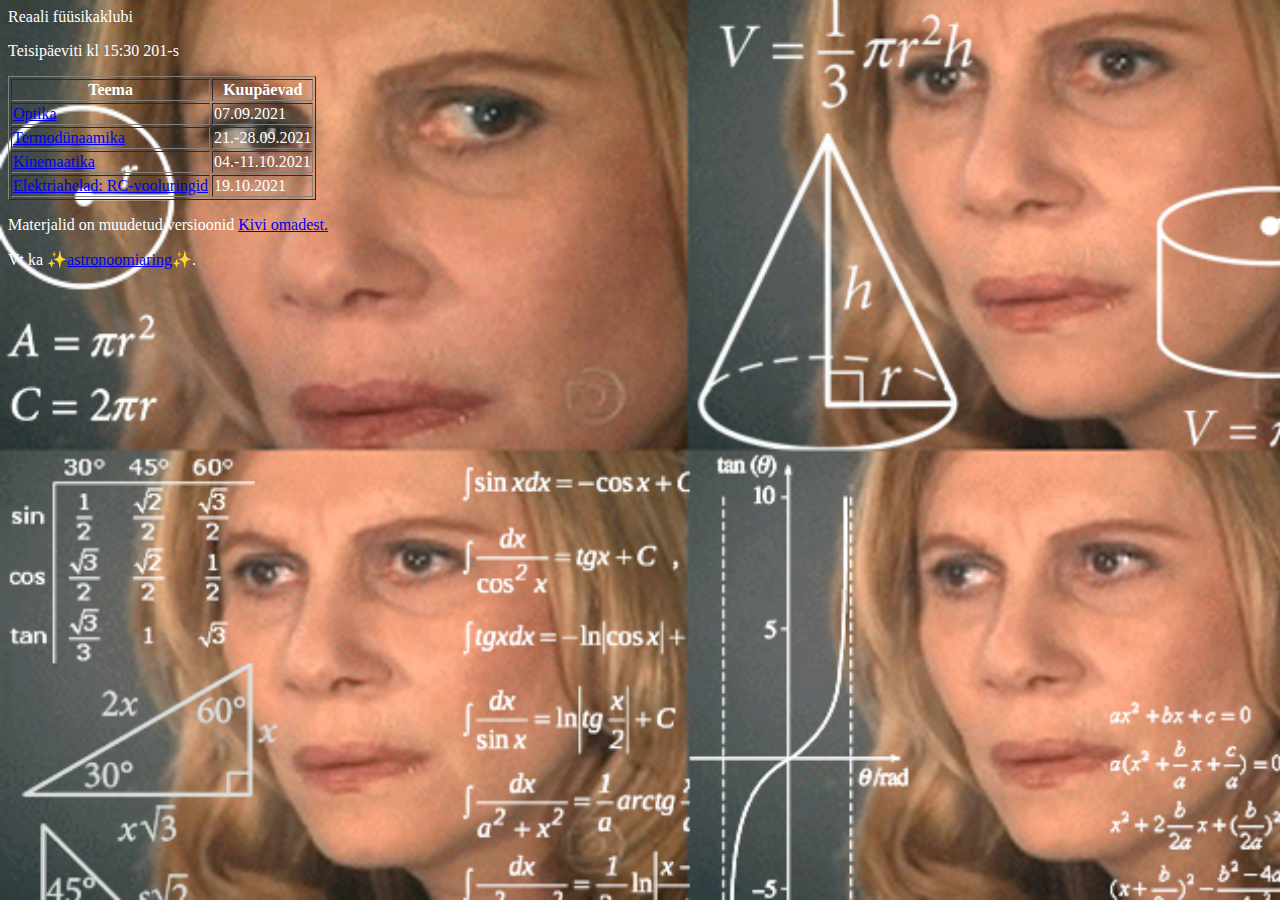
<file: inde.html>
<html>
<body style="font-family:Source Sans Pro; background-image: url('uurits.png'); background-repeat: no-repeat; background-size: cover; color:white;"
  <h1>Reaali füüsikaklubi</h1>
  <p>Teisipäeviti kl 15:30 201-s</p>
  <table border="1">
    <tr>
        <th>Teema</th>
        <th>Kuupäevad</th>
    </tr>
    <tr>
        <td><a href="/kaarelkivisalu/trk-physics-club/blob/master/8-optika.pdf" download>Optika</a></td>
        <td>07.09.2021</td>
    </tr>
    <tr>
        <td><a href="/fysaklubi/termodyn.pdf" download>Termodünaamika</a></td>
        <td>21.-28.09.2021</td>
    </tr>
    <tr>
        <td><a href="/fysaklubi/kinemaatika.pdf" download>Kinemaatika</a></td>
        <td>04.-11.10.2021</td>
    </tr>
    <tr>
        <td><a href="/fysaklubi/elekter0.pdf" download>Elektriahelad: RC-vooluringid</a></td>
        <td>19.10.2021</td>
    </tr>
  </table>
  <p>Materjalid on muudetud versioonid <a href="https://kaarelkivisalu.github.io/trk-physics-club">Kivi omadest.</a>
  <p>Vt ka ✨<a href="https://saskiapoldmaa.github.io/astro">astronoomiaring</a>✨.
</body>
</html>
</file>
